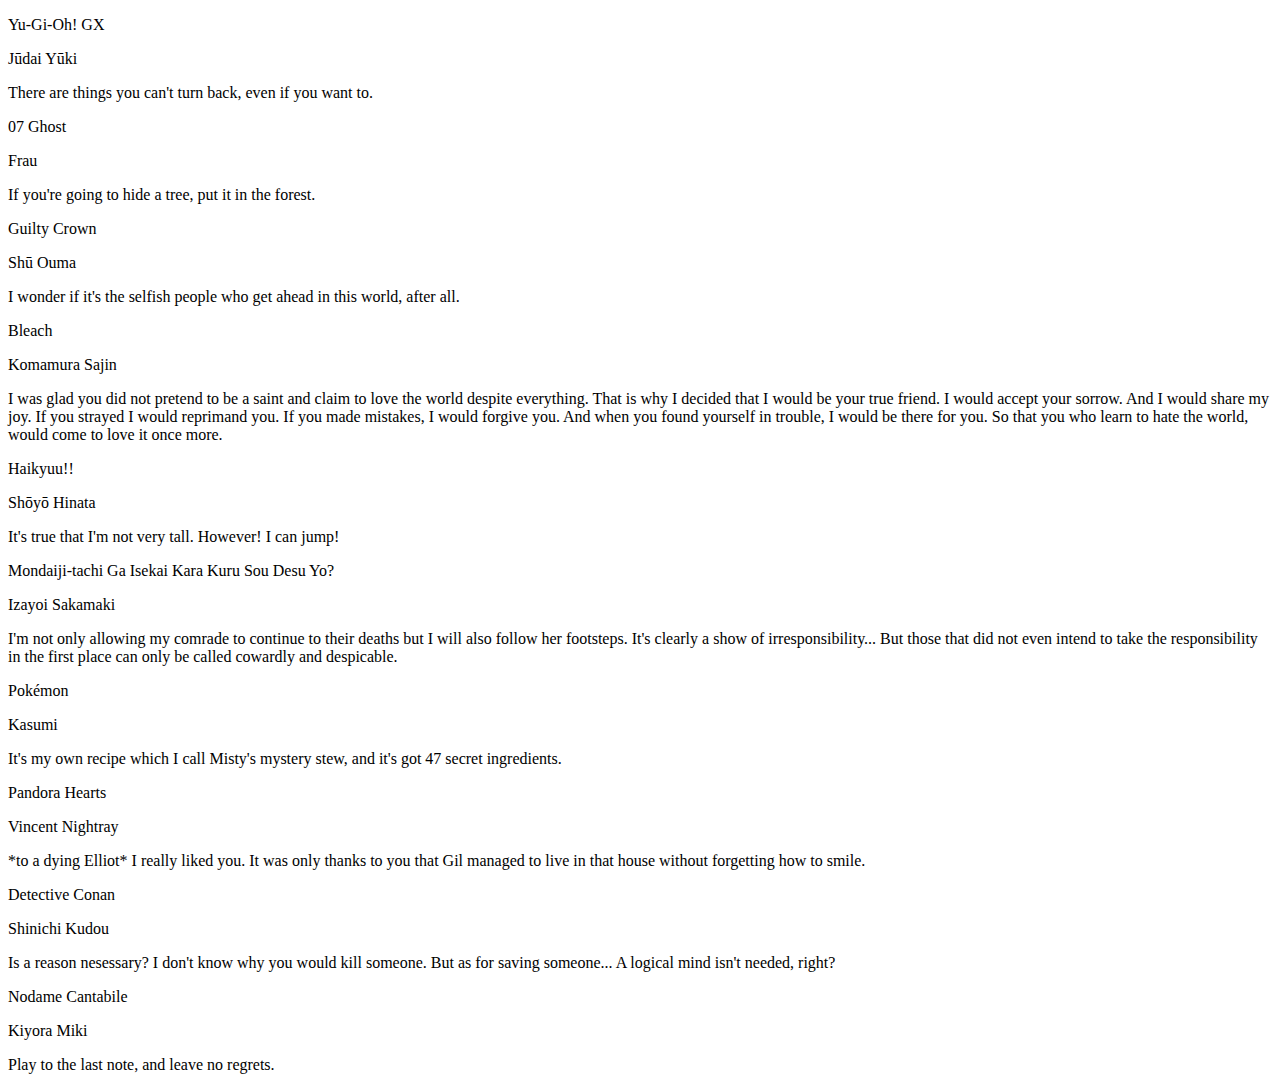
<file: week2/index.html>
<!DOCTYPE html>
<html lang="en">
<head>
    <meta charset="UTF-8">
    <meta http-equiv="X-UA-Compatible" content="IE=edge">
    <meta name="viewport" content="width=device-width, initial-scale=1.0">
    <title>Document</title>
</head>
<body>
    <script src="finding_Testing_API.js"></script>
    
</body>

</html>
</file>
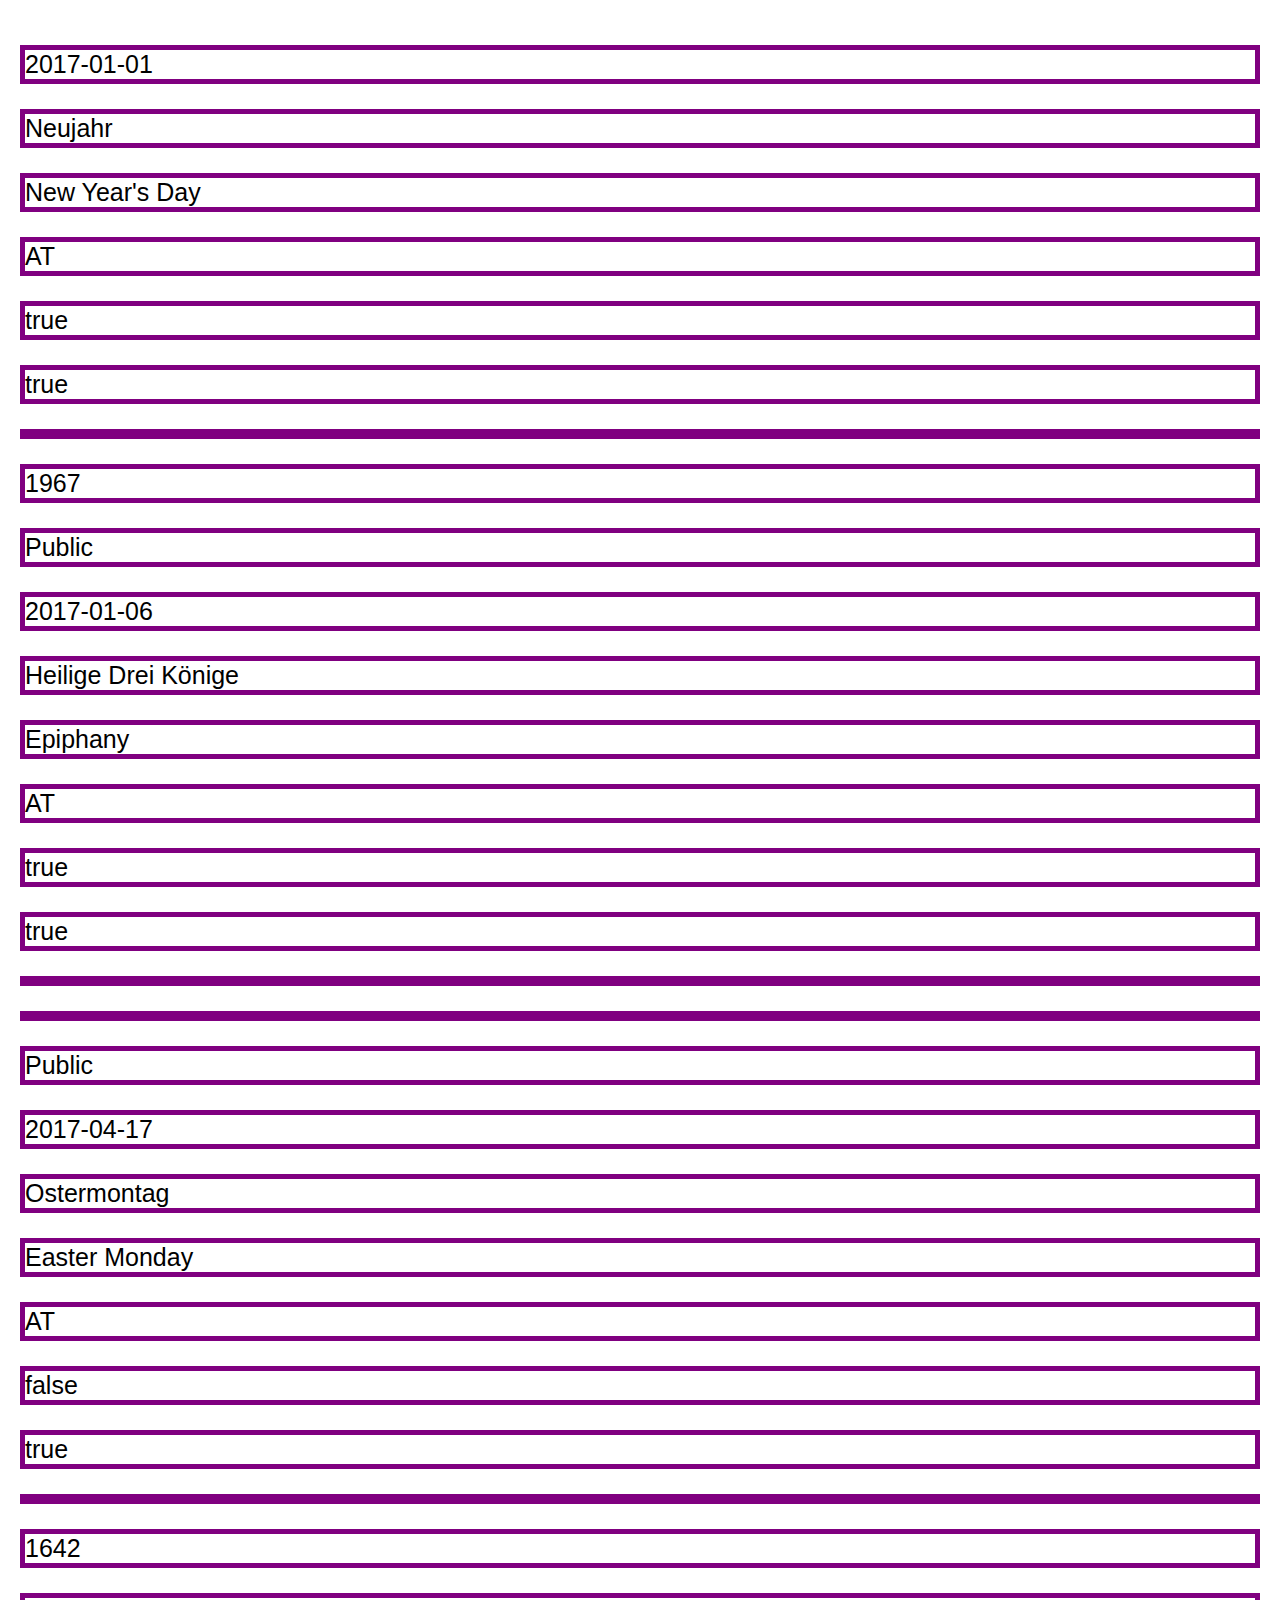
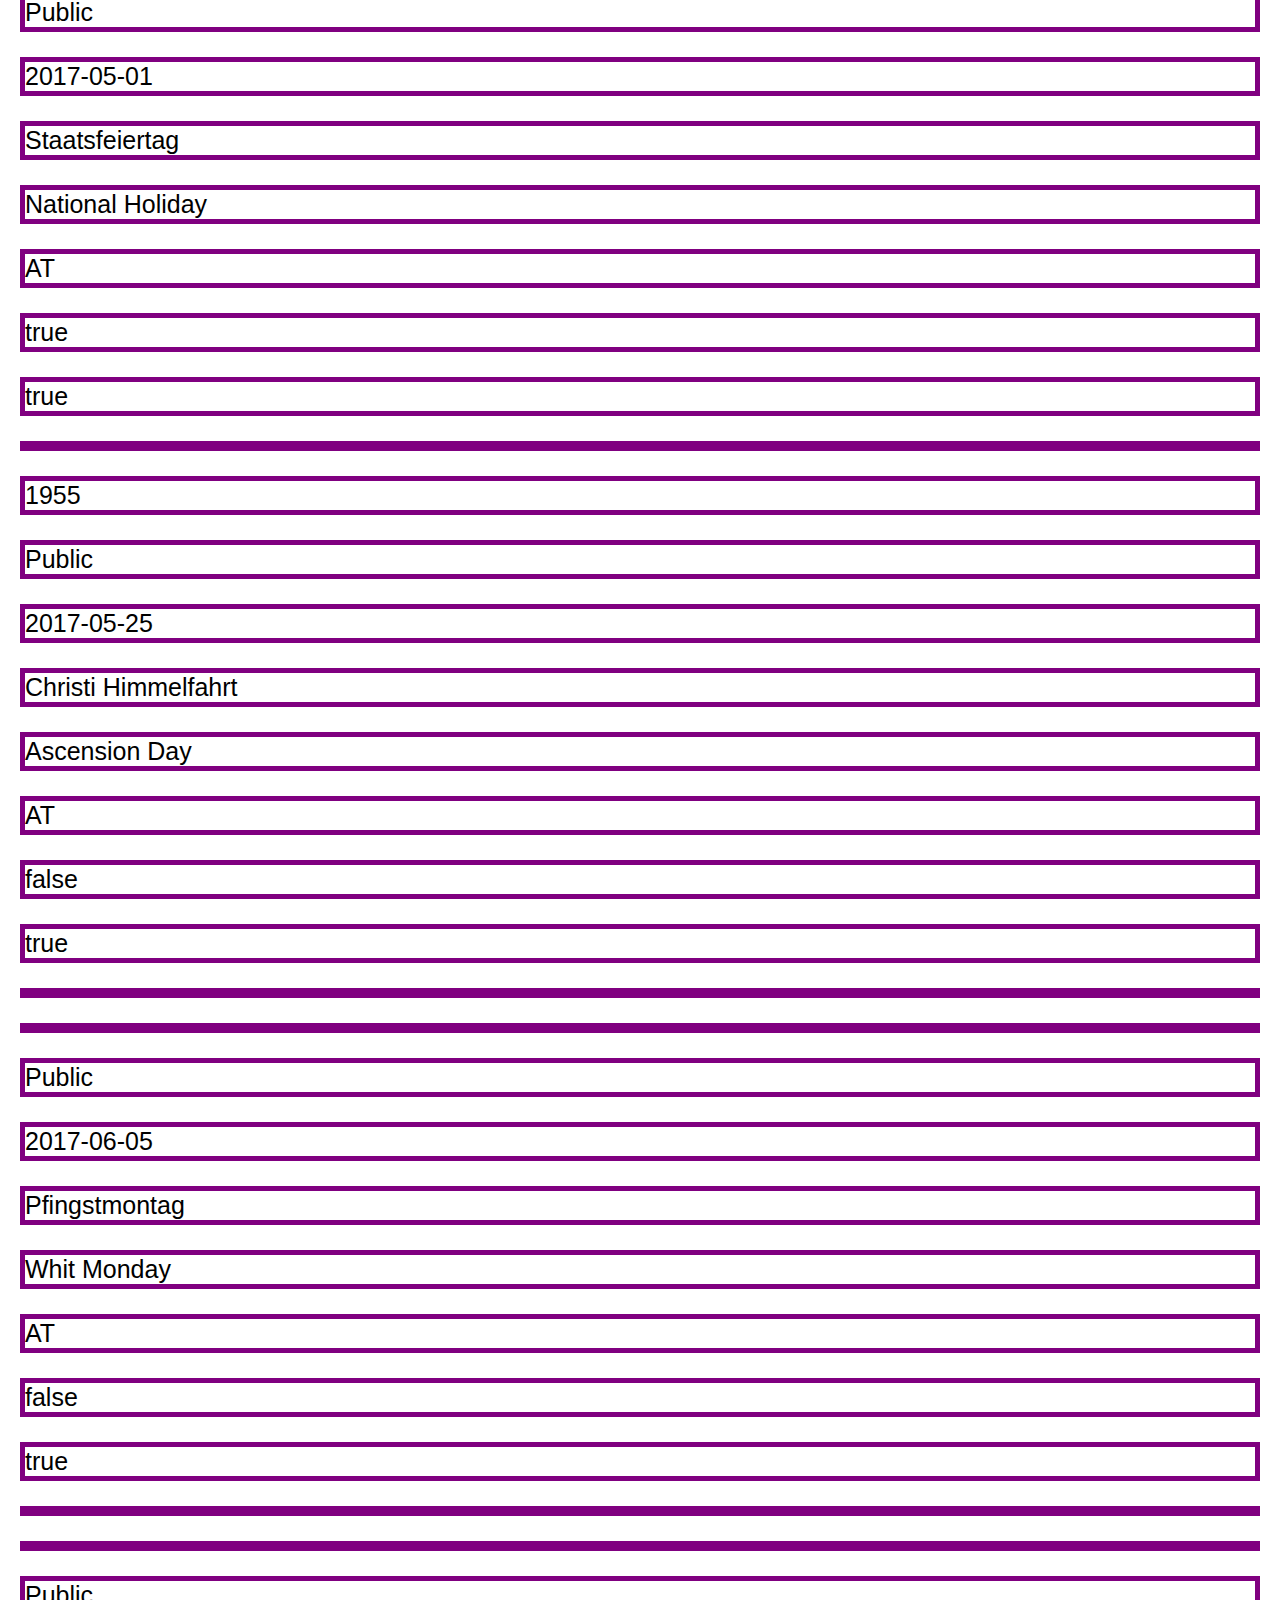
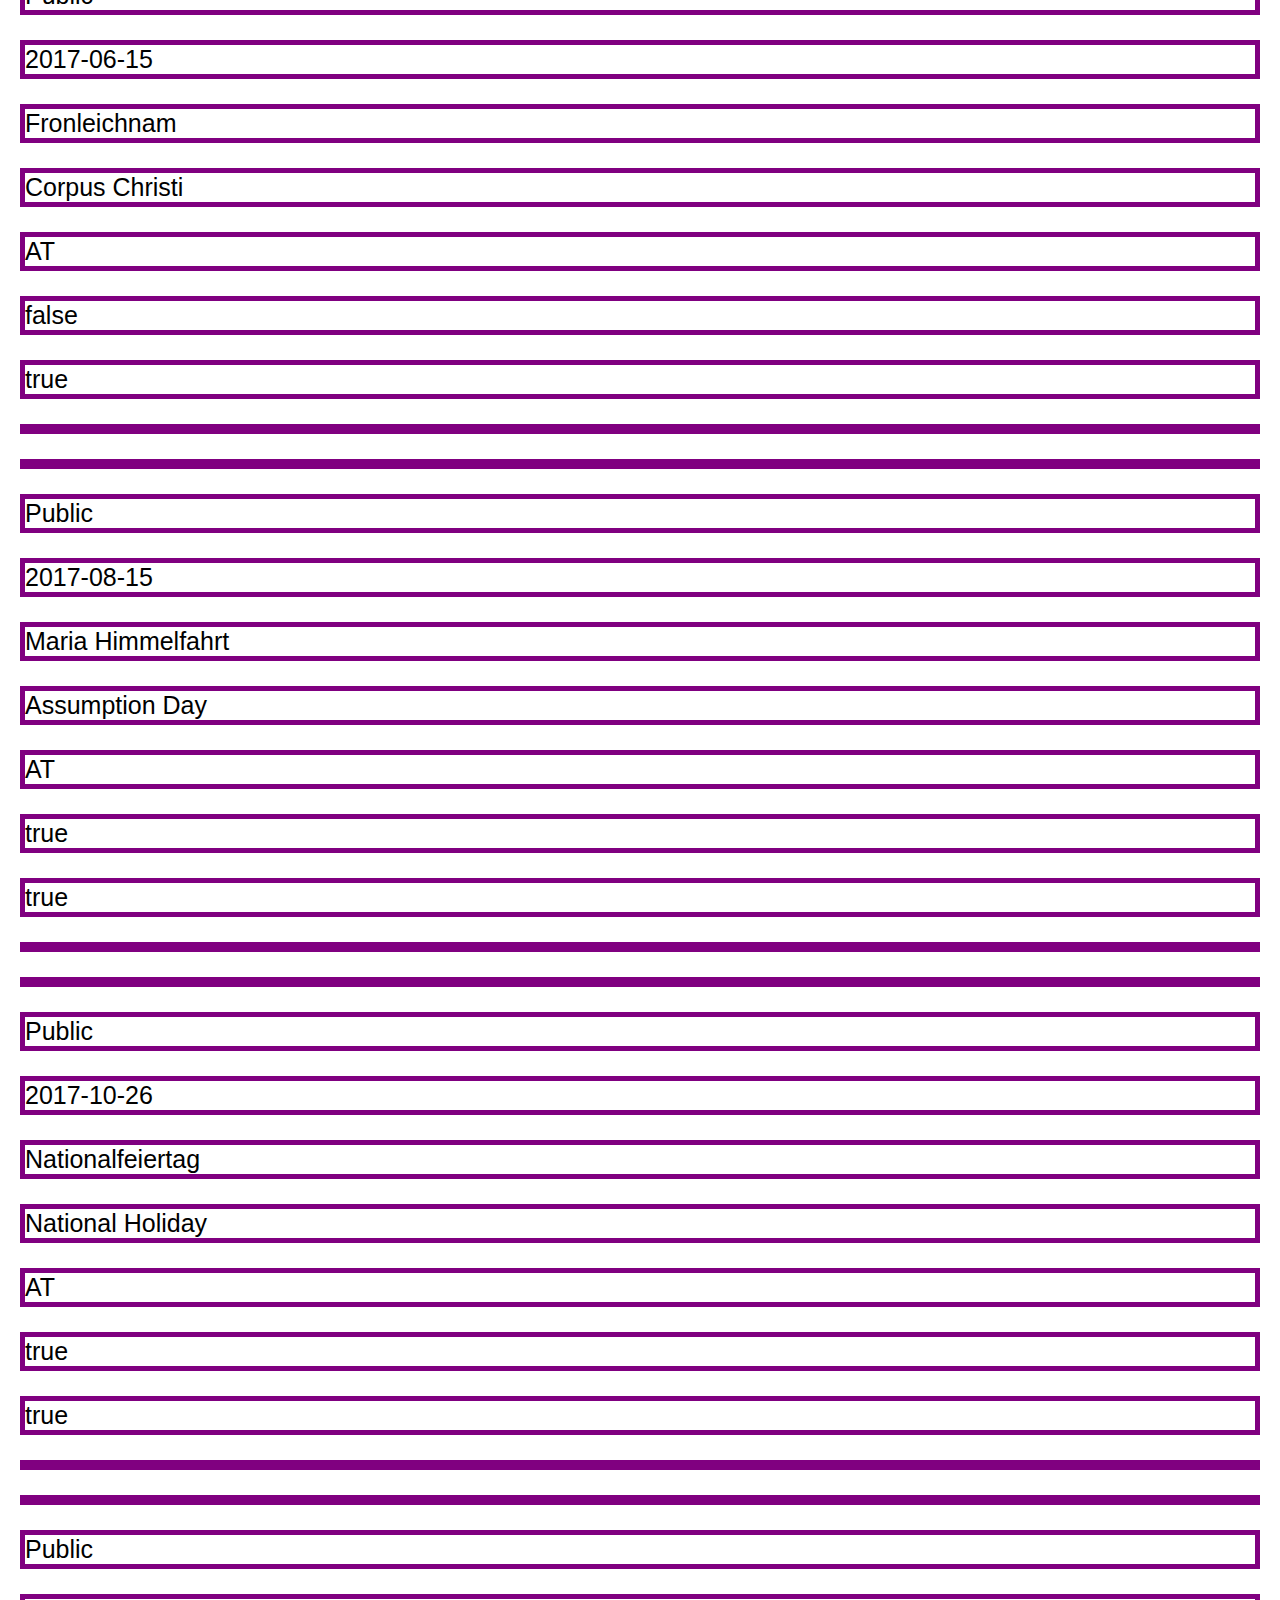
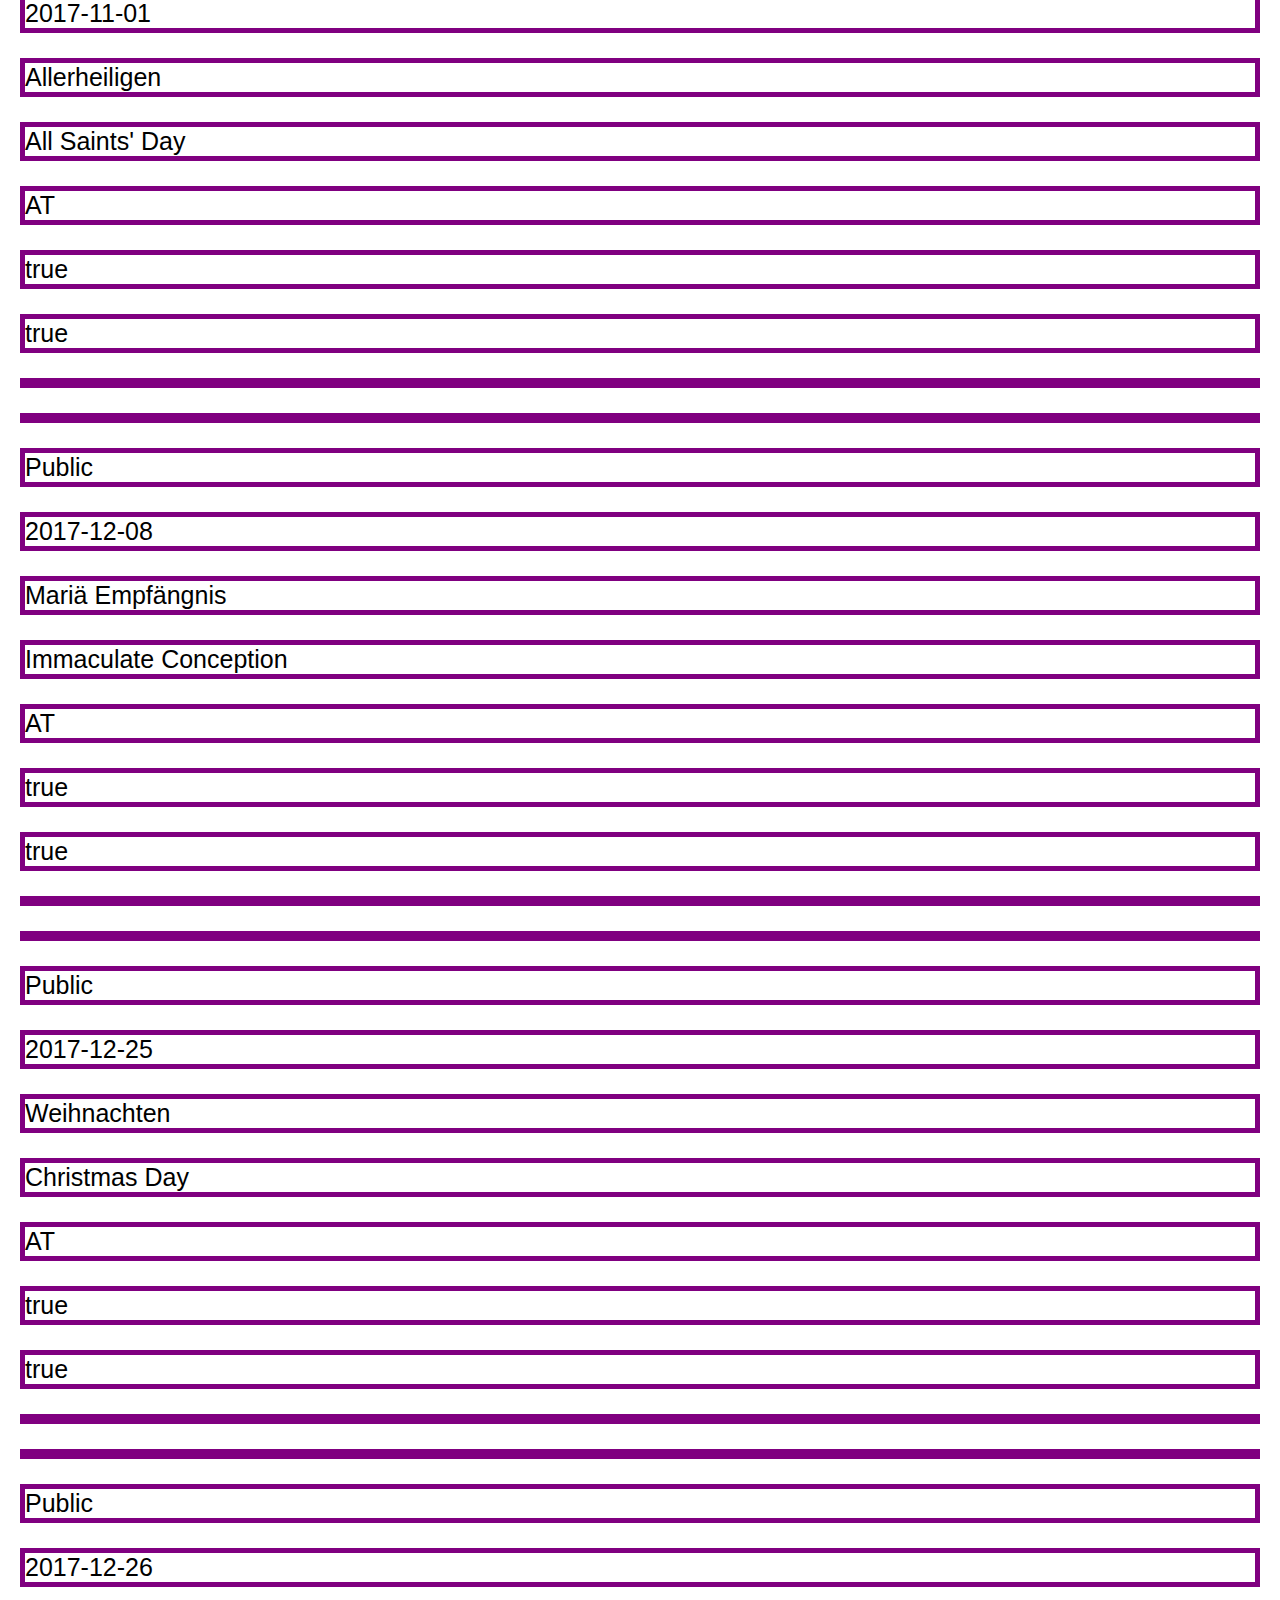
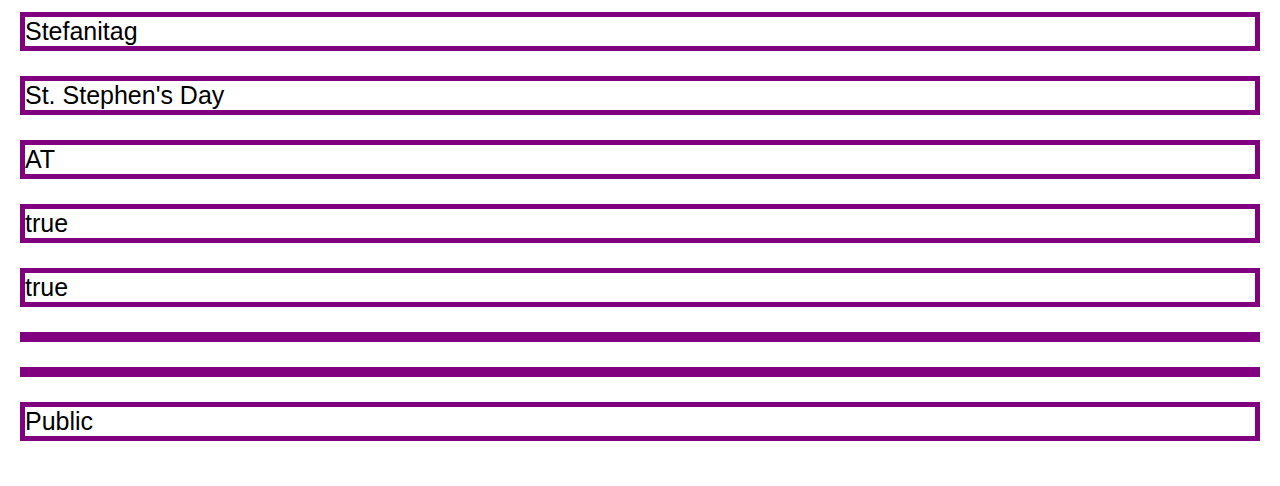
<file: week2/stylesAPI/index.html>
<!DOCTYPE html>
<html lang="en">
<head>
    <meta charset="UTF-8">
    <meta http-equiv="X-UA-Compatible" content="IE=edge">
    <link rel="stylesheet" href="styles.css">
    <meta name="viewport" content="width=device-width, initial-scale=1.0">
    <title>Document</title>
</head>
<body>
    <script src="styles_API.js"></script>
</body>
</html>
</file>
<file: week2/stylesAPI/styles.css>
body {
    font-size: 25px;
    padding: 20px;
    margin: auto;
}

p{
    border: 5px solid purple;
    font-family: 'Franklin Gothic Medium', 'Arial Narrow', Arial, sans-serif;
}
</file>
